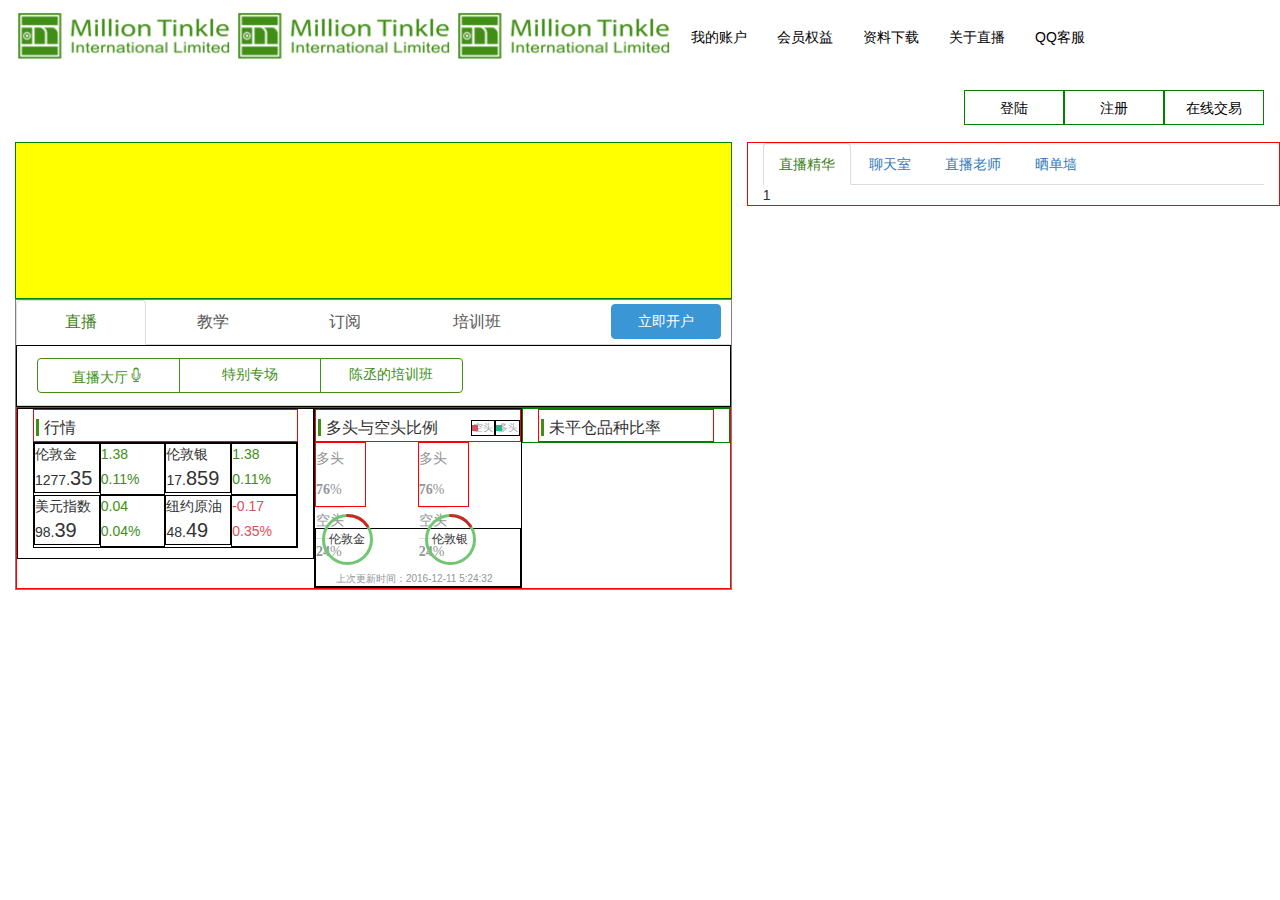
<file: index.html>
<!DOCTYPE html>
<html>

<head>
    <meta charset="utf-8">
    <meta http-equiv="X-UA-Compatible" content="IE=edge">
    <meta name="Viewport" content="width=device-width,inital-scale=1">
    <title></title>
    <link rel="stylesheet" href="bootstrap/css/bootstrap.css">
    <link rel="stylesheet" type="text/css" href="bootstrap/css/iconfont.css">
    <link rel="stylesheet" type="text/css" href="bootstrap/css/iconfont1.css">
    <style>
    html,
    body {
        width: 100%;
        height: 100%;
        overflow-y: hidden;
    }
    /*中间部分*/
    
    .content_nav {
        border: 1px solid red;
        padding: 0px;
    }
    /*中间视频部分*/
    
    .cont_top {
        display: block;
        border: 1px solid green;
        height: 60%;
        background-color: yellow;
        padding: 0px;
    }
    
    video {
        width: 100%;
        height: 100%;
    }
    /*    .navbar-header button {
        background-color: bisque;
    }*/
    
    .navbar-header span {
        color: #fff;
    }
    /*中间导航部分*/
    
    .cont_down {
        display: block;
        border: 1px solid gray;
        height: 50%;
        padding: 0px;
    }
    
    .cont_nav {
        padding: 0px;
    }
    
    .cont_nav ul li {
        width: 132px!important;
    }
    
    .cont_nav ul li a {
        text-align: center;
        color: #555;
        font-size: 1.6rem;
    }
    
    .nav-tabs > li.active > a,
    .nav-tabs > li.active > a:hover,
    .nav-tabs > li.active > a:focus {
        color: #408116;
        cursor: default;
        background-color: #fff;
        border: 1px solid #ddd;
        border-bottom-color: transparent;
    }
    /*立即开户按钮*/
    
    .account {
        width: 110px;
        height: 35px;
        margin-right: 10px;
        margin-top: 4px;
        background-color: #3a96d5;
        font-family: 微软雅黑;
        color: #fff;
        border-radius: 4px;
        border: 1px solid #3a96d5;
    }
    
    .nav_group {
        border: 1px solid black;
    }
    /*大号按钮组*/
    
    .bg-group {
        border-bottom: 1px solid #d2d2d2;
        width: 100%;
        height: 60px;
    }
    
    .bg-group button {
        border: 1px solid #408e16;
        color: #408e16;
        background-color: #fff;
        font-family: 微软雅黑;
        min-width: 20%;
        height: 35px;
        margin-top: 12px;
    }
    
    .bg-group button:hover {
        background-color: #408e16;
        color: #fff;
        border: 1px solid #408e16;
    }
    /*内容*/
    
    .cont_neirong {
        border: 1px solid red;
        overflow: hidden;
    }
    
    .cont_left {
        border: 1px solid black;
    }
    
    .cont_right {
        border: 1px solid black
    }
    /*行情*/
    
    .info {
        border: 1px solid red;
        min-height: 33px;
        overflow: hidden;
    }
    
    .info span {
        border-left: 3px solid #408e16;
        padding: 0px 5px;
        position: relative;
        left: 2px;
        top: 7px;
        font-size: 1.6rem;
        font-family: 微软雅黑;
    }
    
    .list-a ul {
        padding: 0px;
        border: 1px solid black;
        overflow: hidden;
    }
    
    .list-a ul li {
        border: 1px solid black;
        list-style: none;
        float: left;
        width: 25%!important;
        text-align: left;
    }
    
    .right-r {
        border: 1px solid black;
        padding: 0px;
    }
    
    .right-l {
        border: 1px solid green;
    }
    
    .fourth {
        border: 1px solid black;
        width: 12%;
        float: right;
        text-align: center;
        font-family: 微软雅黑;
        color: #a5a8ac;
        font-size: 1rem;
        margin-top: 10px;
    }
    
    .fourtha {
        border: 1px solid black;
        width: 12%;
        float: right;
        text-align: center;
        font-family: 微软雅黑;
        color: #a5a8ac;
        font-size: 1rem;
        margin-top: 10px;
    }
    
    .spe {
        width: 6px;
        height: 6px;
        background-color: #2bb488;
        position: absolute;
        top: 16px;
    }
    
    .empty {
        background-color: #c9555b;
    }
    
    .data {
        color: #939599;
        line-height: 30px;
        vertical-align: top;
        border: 1px solid red;
        height: 65px;
        float: left;
        padding: 0px;
    }
    
    .update {
        border: 1px solid black;
        margin-top: 86px;
        color: #939599;
        font-size: 1rem;
        padding: 0px 20px;
    }
    
    .circle {
        /*        width: 80px;
        float: right;
        text-align: center;
        position: absolute;
        top: -27px;
        right: 0px;
        position: absolute;*/
        width: 65px;
        height: 65px;
        padding: 0px;
        display: block;
        /* position: static; */
        margin-right: 0px;
        text-align: center;
    }
    
    .circle-jin {
        position: relative;
        top: 21px;
        font-size: 12px;
        font-weight: 200;
    }
    
    .circle canvas {
        position: relative;
        top: -20px;
    }
    
    .info span {
        border-left: 3px solid #408e16;
        padding: 0px 5px;
        font-size: 1.6rem;
        font-family: 微软雅黑;
    }
    
    .List {
        border: 1px solid green;
        width: 100%;
    }
    
    .course {
        width: 100%;
        border: 1px solid yellow;
        overflow: hidden;
    }
    
    .intortext {
        float: left;
        position: relative;
        left: 195px;
        top: -84px;
    }
    
    .intortext span {
        padding-left: 5px;
        font-family: 微软雅黑;
        font-size: 18px;
        color: #626366;
        padding-left: 5px;
        border-left: 3px solid #3b96d5;
    }
    
    .pagination {
        padding-left: 20px!important;
    }
    
    .pagination {
        display: inline-block;
        /*padding-left: 0;*/
        margin: 20px 0;
        border-radius: 4px;
    }
    
    .left-down ul li {
        /* border: 1px solid black; */
        width: 110px;
    }
    
    .pagination > li {
        display: block;
        max-width: 46px;
        float: left;
    }
    /*订阅*/
    
    .modal-title {
        /*margin: 15px;*/
        line-height: 1.42857143;
        text-align: center;
    }
    /*登录模态框*/
    
    .content {
        height: 400px;
        margin-top: 185px;
        width: 529px;
    }
    
    .header {
        min-height: 50px!important;
    }
    
    .zb-title {
        font-size: 24px;
        line-height: 60px;
        color: #444;
        text-align: center;
    }
    
    .zb-title span {
        display: inline-block;
        margin: 30px 19px 0;
        height: 1px;
        vertical-align: top;
        background: #aec7de;
        width: 23%;
/*        background-color: blue;*/
        height: 100%;
    }
    
    .zb-title span i {
        display: block;
        height: 1px;
        background: #5d8fbe;
        width: 60%;
    }
    
    .zb-login {
        float: right;
    }
    /*登录表单*/
    
    .formcont {
        margin-top: -10px;
    }
    
    .formcont .in_line {
        margin-top: 10px;
        height: 43px;
        position: relative;
        text-align: center;
    }
    
    .in_line .inuser {
        height: 43px;
        padding-left: 35px;
        width: 403px;
        font-size: 14px;
        line-height: 43px;
        font-family: 'Microsoft YaHei';
        background: 0 0;
        border: 1px solid #e2e2e2;
        border-radius: 4px;
        position: relative;
        /*left: -54px;*/
    }
    /*密码*/
    
    .in_line .inpwd {
        height: 43px;
        padding-left: 35px;
        width: 403px;
        /*color: #333;*/
        font-size: 14px;
        line-height: 43px;
        font-family: 'Microsoft YaHei';
        background: 0 0;
        border: 1px solid #e2e2e2;
        border-radius: 4px;
        position: relative;
        /*    left: -54px;*/
    }
    
    .login_option {
        font-size: 0;
        height: 30px;
        text-align: center;
        padding-left: 57px;
        font-family: 微软雅黑;
    }
    
    .login_option .option {
        display: inline-block;
        font-size: 14px;
        color: #666;
        line-height: 20px;
        margin-right: 16px;
        text-decoration: none;
        position: relative;
        top: 14px;
        left: 4px;
        float: left;
    }
    
    .in_line i {
        display: block;
        height: 30px;
        position: absolute;
        top: 7px;
        background-repeat: no-repeat;
    }
    
    .botbar {
        color: #999;
        line-height: 30px;
        font-size: 14px;
    }
    
    .fd,
    .fl {
        float: left;
        padding-left: 49px;
    }
    
    .auto-login {
        vertical-align: top;
        margin-top: 5px;
        margin-right: 3px;
    }
    
    .botbar a {
        color: #2980d1;
    }
    
    .error {
        float: left;
        width: 100%;
        color: #dd333d;
        font-size: 14px;
        height: 40px;
        line-height: 40px;
        text-align: center;
    }
    
    .error i {
        background-position: -150px -140px;
        width: 15px;
        height: 15px;
        display: inline-block;
        margin-right: 5px;
        margin-top: 9pt;
        vertical-align: top;
    }
    
    .btnbar {
        padding-top: 40px;
    }
    
    .set_submit {
        height: 47px;
        padding-left: 39px;
        width: 403px;
        font-size: 14px;
        font-family: 'Microsoft YaHei';
        background: #3b96d5;
        border: 1px solid #e2e2e2;
        border-radius: 4px;
        position: relative;
        left: 46px;
        color: #fff;
        font-size: 20px;
    }
    
    .fr {
        float: right;
        font-family: 微软雅黑;
        position: relative;
        left: -55px;
    }
    
    .back {
        position: relative;
        left: 262px;
    }
    
    .botbar a {
        color: #2980d1;
    }
    
    .radio {
        width: 20px;
        height: 20px;
        border-radius: 50%;
        display: block;
        /* border: 1px solid #B3B1B1; */
        float: left;
        position: relative;
        top: 5px;
        box-shadow: 0px 0px 2px #666666;
        /* background: blue; */
    }
    
    .login-bgcolor-change {
        background: -webkit-radial-gradient(blue 0%, #3b96d5 6px, white 8px);
        background: -moz-radial-gradient(blue 0%, #3b96d5 6px, white 8px);
        background: -ms-radial-gradient(blue 0%, #3b96d5 6px, white 8px);
        background: -o-radial-gradient(blue 0%, #3b96d5 6px, white 8px);
        background: radial-gradient(blue 0%, #3b96d5 6px, white 8px);
    }
    
    .in1_in2 {
        height: 43px;
        padding-left: 35px;
        width: 403px;
        color: #333;
        font-size: 14px;
        line-height: 43px;
        font-family: 'Microsoft YaHei';
        background: 0 0;
        border: 1px solid #e2e2e2;
        border-radius: 4px;
        position: relative;
        left: -36px;
    }
    
    .linea {
        display: block;
        position: relative;
        overflow: hidden;
        min-height: 42px;
        position: relative;
        left: 48px;
        width: 403px;
        border: 1px solid #dddddd;
        border-radius: 4px;
    }
    
    .rbtn {
        left: -7px;
    }
    
    .linea>input {
        left: 2px;
        position: absolute;
        border: none;
    }
    
    .linea>i {
        color: #a9b1c6;
        font-size: 20px;
        padding: 2px 21px;
        position: absolute;
        top: 8px;
        left: -13px;
    }
    
    .linea>span {
        position: relative;
        right: 9px;
        padding: 5px 10px;
        cursor: pointer;
        border-left: 1px solid #dddddd;
        text-shadow: 10px 0px #3b96d5;
        color: transparent;
        top: 10px;
        margin-left: 294px;
    }
    
    .linea>span:hover {
        text-decoration: underline;
    }
    
    .header {
        border-bottom: none!important;
    }
    /*培训班模态框*/
    
    .trainlist {
        font-size: 0;
        padding: 10px 0 30px;
    }
    
    .trainlist .headimg {
        width: 90pt;
        height: 90pt;
        overflow: hidden;
        border-radius: 50%;
        margin: 0 auto;
    }
    
    .trainlist li {
        display: inline-block;
        width: 303px;
        -moz-box-sizing: border-box;
        -webkit-box-sizing: border-box;
        -o-box-sizing: border-box;
        -ms-box-sizing: border-box;
        box-sizing: border-box;
        border: 1px solid #dcdfe3;
        color: #464852;
        padding: 20px 0;
        margin: 10px 5px 0;
        text-align: center;
        border-radius: 4px;
        overflow: hidden;
    }
    
    .trainlist .train_name {
        font-size: 18px;
        padding: 8px 0;
        font-weight: 700;
    }
    
    .trainlist .slogan {
        background: #f8f0de;
        display: inline-block;
        padding: 2px 15px;
        line-height: 20px;
        font-size: 14px;
        color: #a38442;
        border-radius: 24px;
    }
    
    .trainlist li>p {
        font-size: 14px;
        line-height: 21px;
        padding: 10px 20px;
        text-align: justify;
    }
    
    .trainlist .trainbtn {
        background: #3b96d5;
        display: inline-block;
        width: auto;
        padding: 0 25px;
        line-height: 24px;
        font-size: 14px;
        color: #fff;
        border-radius: 2px;
        margin: 0 5px;
        text-decoration: none;
    }
    
    .trainlist li .bm {
        font-size: 9pt;
        color: #999;
        display: block;
        line-height: 30px;
    }
    /*培训老是简介培训框*/
    
    .content_details {
        width: 831px;
        height: 606px;
        position: absolute;
        top: 31px;
        left: -119px;
    }
    
    .content_sub {
        width: 998px;
        height: 650px;
        margin-left: -107px;
    }
    
    .ratio-box {
        padding: 0px;
    }
    /*新导航*/
    
    .navbar-toggle {
        margin-top: 20px;
        margin-bottom: 20px;
    }
    
    .navbar {
        margin-bottom: 0px;
    }
    
    .navbar-brand,
    .navbar .collapse ul li {
        display: block;
        line-height: 70px;
        text-align: center;
        color: #000;
    }
    
    .navbar .collapse ul li a {
        height: 35px;
        display: inline-block;
        vertical-align: middle;
        padding-top: 0px;
        padding-bottom: 0px;
        line-height: 35px;
        color: #000;
    }
    
    .navbar .navbar-right li {
        /*        width: 100px;*/
    }
    
    .navbar .navbar-right li a {
        height: 35px;
        width: 100px;
        border: 1px green solid;
        text-align: center;
    }
    
    .navbar-header {
        display: block;
        /*width: 170px;*/
        height: 70px;
    }
    
    .navbar-brand {
        background: url("image/logo.png") no-repeat;
        display: block;
        width: 220px;
        /*height: 38px;*/
        margin: 0px !important;
        position: relative;
        top: 50%;
        -webkit-transform: translateY(-50%);
        -moz-transform: translateY(-50%);
        -ms-transform: translateY(-50%);
        -o-transform: translateY(-50%);
        transform: translateY(-50%);
    }
    
    .navbar-header button {
        background-color: bisque;
    }
    
    .navbar-header span {
        color: #fff;
    }
    video {
        width: 100%;
        height: 100%;
    }
    
    .nav-operator {
        clear: both;
    }
    
    .btn-operator,
    .nav-operator {
        height: 25px;
        padding: 0px, auto;
        width: 100%;
    }
    
    .btn-operator li {
        width: 33.33%;
    }
    @media (max-width: 768px){
        .nav-operator li{
            width: 33.33%;
            text-align: center;
        }
    }
    .btn-operator li,
    .nav-operator li {
        height: 25px;
        float: left;
        display: block;
        text-align: center;
    }
    
    .btn-operator li a,
    .nav-operator li a {
        height: 100%;
        font-size: 14px;
        padding-top: 0px;
        padding-bottom: 0px;
    }
    </style>
</head>

<body>
    <nav class="navbar" role="navigation">
        <div class="container-fluid">
            <div class="navbar-header">
                <button type="button" class="btn navbar-toggle collapsed" data-toggle="collapse" data-target="#bs-example-navbar-collapse-1">
                    <span class="sr-only">Toggle navigation</span>
                    <span class="icon-bar"></span>
                    <span class="icon-bar"></span>
                    <span class="icon-bar"></span>
                </button>
                <a class="navbar-brand" href="#"></a>
                <a class="navbar-brand" href="#"></a>
                <a class="navbar-brand" href="#"></a>
            </div>
            <div class="collapse navbar-collapse" id="bs-example-navbar-collapse-1">
                <ul class="nav navbar-nav">
                    <li class="active"><a href="#">我的账户</a></li>
                    <li><a href="#">会员权益</a></li>
                    <li><a href="#">资料下载</a></li>
                    <li><a href="#">关于直播</a></li>
                    <li><a href="#">QQ客服</a></li>
                </ul>
                <ul class="nav navbar-nav navbar-right">
                    <li><a href="#">登陆</a></li>
                    <li><a href="#">注册</a></li>
                    <li><a href="#">在线交易</a></li>
                </ul>
            </div>
        </div>
    </nav>
    <div class="container-fluid">
        <div class="row">
            <div class="col-lg-7">
                <div class="col-lg-12 cont_top">
                    <video>
                    </video>
                </div>
                <div class="col-lg-12 cont_down">
                    <div class="container-fluid cont_nav">
                        <ul class="nav nav-tabs" role="tablist" id="myTab" style="text-align: right;">
                            <li role="presentation" class="active"><a href="#home">直播</a></li>
                            <li role="presentation"><a href="#profile">教学</a></li>
                            <li role="presentation"><a href="#messages" class="" data-toggle="modal" data-target="#myModal">订阅</a></li>
                            <li role="presentation"><a href="#settings" class="" data-toggle="modal" data-target="#myModal2">培训班</a></li>
                            <button type="button" class="account">立即开户</button>
                        </ul>
                        <div class="tab-content">
                            <div role="tabpanel" class="tab-pane active" id="home">
                                <div class="nav_group">
                                    <div class="btn-group bg-group">
                                        <button type="button" class="btn bg-radio" style="margin-left: 20px;">直播大厅<span class="iconfont icon-huatong"></span></button>
                                        <button type="button" class="btn bg-special" data-toggle="modal" data-target="#myModal">特别专场</button>
                                        <button type="button" class="btn bg-class" data-toggle="modal" data-target="#myModal">陈丞的培训班</button>
                                    </div>
                                </div>
                                <div class="cont_neirong">
                                    <div class="col-lg-5 cont_left">
                                        <div class="info"><span><i></i>行情</span></div>
                                        <div class="list-a">
                                            <ul>
                                                <li>
                                                    <div class="item">
                                                        <span>伦敦金</span>
                                                    </div>
                                                    <div class="trend">
                                                        1277.<span style="font-size: 2rem;">35</span>
                                                    </div>
                                                </li>
                                                <li>
                                                    <div class="item">
                                                        <span style="color:#408e16;">1.38</span>
                                                    </div>
                                                    <div class="trend" style="padding: 5px 0px;">
                                                        <span style="color:#408e16;">0.11%</span>
                                                    </div>
                                                </li>
                                                <li class="r">
                                                    <div class="item">
                                                        <span>伦敦银</span>
                                                    </div>
                                                    <div class="trend">
                                                        17.<span style="font-size: 2rem;">859</span>
                                                    </div>
                                                </li>
                                                <li>
                                                    <div class="item">
                                                        <span style="color:#408e16;">1.38</span>
                                                    </div>
                                                    <div class="trend" style="padding: 5px 0px;">
                                                        <span style="color:#408e16;">0.11%</span>
                                                    </div>
                                                </li>
                                                <li>
                                                    <div class="item">
                                                        <span>美元指数</span>
                                                    </div>
                                                    <div class="trend">
                                                        98.<span style="font-size: 2rem;">39</span>
                                                    </div>
                                                </li>
                                                <li>
                                                    <div class="item">
                                                        <span style="color:#408e16;">0.04</span>
                                                    </div>
                                                    <div class="trend" style="padding: 5px 0px;">
                                                        <span style="color:#408e16;">0.04%</span>
                                                    </div>
                                                </li>
                                                <li class="r">
                                                    <div class="item">
                                                        <span>纽约原油</span>
                                                        <div class="trend" id="deltaPercent_CLWTI">
                                                            48.<span style="font-size: 2rem;">49</span>
                                                        </div>
                                                    </div>
                                                </li>
                                                <li>
                                                    <div class="item">
                                                        <span style="color:#df4d56;">-0.17</span>
                                                    </div>
                                                    <div class="trend" style="padding: 5px 0px;">
                                                        <span style="color:#df4d56;">0.35%</span>
                                                    </div>
                                                </li>
                                            </ul>
                                        </div>
                                    </div>
                                    <div class="col-lg-7 cont-right" style="padding:0px;">
                                        <div class="col-lg-6 right-r">
                                            <div class="info">
                                                <span><i></i>多头与空头比例</span>
                                                <div class="fourth">
                                                    <div class="spe"></div>
                                                    多头
                                                </div>
                                                <div class="fourtha">
                                                    <div class="spe empty"></div>
                                                    空头
                                                </div>
                                            </div>
                                            <div class="ratio">
                                                <div class="col-lg-6 ratio-box">
                                                    <div class="col-lg-6 data">
                                                        <span style="font-family:微软雅黑;">多头<b>76</b>%</span>
                                                        <br/><span class="a" style="margin-top: 2px;padding-top: 5px;border-top: 1px solid #dcdfe3;font-family:微软雅黑;">空头<b>24</b>%</span>
                                                    </div>
                                                    <div class="col-xs-6 circle" data-percent="60">
                                                        <b class="circle-jin">伦敦金</b>
                                                    </div>
                                                </div>
                                                <div class="col-lg-6 ratio-box">
                                                    <div class="col-lg-6 data">
                                                        <span style="font-family:微软雅黑;">多头<b>76</b>%</span>
                                                        <br/><span class="a" style="margin-top: 2px;padding-top: 5px;border-top: 1px solid #dcdfe3;font-family:微软雅黑;">空头<b>24</b>%</span>
                                                    </div>
                                                    <div class="col-xs-6 circle" data-percent="60">
                                                        <b class="circle-jin">伦敦银</b>
                                                    </div>
                                                </div>
                                            </div>
                                            <div class="update">
                                                上次更新时间：<span id="date">2016-12-11 5:24:32</span>
                                            </div>
                                        </div>
                                        <div class="col-lg-6 right-l">
                                            <div class="info">
                                                <span><i></i>未平仓品种比率</span>
                                            </div>
                                        </div>
                                    </div>
                                </div>
                            </div>
                            <div role="tabpanel" class="tab-pane" id="profile">
                                <div class="nav_group">
                                    <div class="btn-group bg-group">
                                        <button type="button" class="btn bg-radio" style="margin-left: 20px;">基础教学<span class="iconfont icon-huatong"></span></button>
                                        <button type="button" class="btn bg-special" data-toggle="modal" data-target="#myModal">谈金论道</button>
                                        <button type="button" class="btn bg-class" data-toggle="modal" data-target="#myModal">专家锦囊</button>
                                    </div>
                                    <div class="cont_neirong">
                                        <div class="List">
                                            <nav class="list-nav">
                                                <ul class="pagination">
                                                    <li><a href="#" style="color:#3a96d5;">&laquo;</a></li>
                                                    <li><a href="#">1</a></li>
                                                    <li><a href="#">2</a></li>
                                                    <li><a href="#">3</a></li>
                                                    <li><a href="#">4</a></li>
                                                    <li><a href="#">5</a></li>
                                                    <li><a href="#">6</a></li>
                                                    <li><a href="#">7</a></li>
                                                    <li><a href="#">8</a></li>
                                                    <li><a href="#">9</a></li>
                                                    <li><a href="#">10</a></li>
                                                    <li><a href="#">11</a></li>
                                                    <li><a href="#">12</a></li>
                                                    <li><a href="#">13</a></li>
                                                    <li><a href="#">14</a></li>
                                                    <li><a href="#">15</a></li>
                                                    <li><a href="#">16</a></li>
                                                    <li><a href="#">17</a></li>
                                                    <li><a href="#">18</a></li>
                                                    <li><a href="#">19</a></li>
                                                    <li><a href="#">20</a></li>
                                                    <li><a href="#" style="color:#3a96d5;">&raquo;</a></li>
                                                </ul>
                                            </nav>
                                            <div class="course">
                                                <div class="cpic">
                                                    <img src="bootstrap/images/coursepic.jpg" style="padding-left: 20px;" />
                                                </div>
                                                <div class="intortext">
                                                    <span style="padding-left: 5px;font-family: 微软雅黑;font-size: 18px;color: #626366;padding-left: 5px;">本集内容:</span>
                                                </div>
                                            </div>
                                        </div>
                                    </div>
                                </div>
                            </div>
                            <div role="tabpanel" class="tab-pane" id="messages">
                            </div>
                            <div role="tabpanel" class="tab-pane" id="settings">
                            </div>
                        </div>
                    </div>
                </div>
            </div>
            <div class="col-lg-5 content_nav">
                <div class="container-fluid">
                    <ul class="nav nav-tabs" role="tablist" id="Tab" style="text-align: right;">
                        <li role="presentation" class="active zb"><a href="#zb_cream">直播精华</a></li>
                        <li role="presentation" class="zb"><a href="#zb_chat">聊天室</a></li>
                        <li role="presentation" class="zb"><a href="#zb_teacher">直播老师</a></li>
                        <li role="presentation" class="zb"><a href="#zb_shaidan">晒单墙</a></li>
                    </ul>
                    <div class="tab-content">
                        <div role="tabpanel" class="tab-pane active" id="zb_cream">1</div>
                        <div role="tabpanel" class="tab-pane" id="zb_chat">2</div>
                        <div role="tabpanel" class="tab-pane" id="zb_teacher">3</div>
                        <div role="tabpanel" class="tab-pane" id="zb_shaidan">4</div>
                    </div>
                </div>
            </div>
        </div>
    </div>
    <!-- 登录、注册模态框 -->
    <div class="modal fade" id="myModal" style="z-index:999999;" tabindex="-1" role="dialog" aria-labelledby="myModalLabel" aria-hidden="true">
        <div class="modal-dialog">
            <div class="modal-content content">
                <div class="modal-header header">
                    <button type="button" class="close" data-dismiss="modal" aria-hidden="true">
                        &times;
                    </button>
                    <div class="zb-title modal-title" id="myModalLabel">
                        <span><i class="zb-login"></i></span> 直播间登录
                        <span><i></i></span>
                    </div>
                </div>
                <div class="modal-body">
                    <form style="position: relative;top: -23px;" id="login-form">
                        <div class="formcont">
                            <div class="in_line">
                                <i class="iconfont1 icon-phone" style="color: #a9b1c6;font-size: 19px;padding: 2px 55px;"></i>
                                <input type="text" name="mobilePhone" id="mobilePhone" placeholder="用户名/手机号/邮箱" class="inuser">
                            </div>
                            <div class="login_option">
                                <div class="radio login-bgcolor-change" value="1"></div>
                                <a href="#" class="option selected" lt="pwd">
                                          客户密码
                                      </a>
                                <div class="radio" value="2"></div>
                                <a href="#" class="option" lt="verify">
                                          动态密码
                                      </a>
                            </div>
                            <div class="in_line" id="line-pwd" lt="pwd" style="margin-top: 15px; display: block;">
                                <i class="iconfont1 icon-lock" style="color: #a9b1c6;font-size: 19px;padding: 2px 55px;position: relative 
                                      top:36px;"></i>
                                <input type="password" name="password" id="password" placeholder="密码" class="inpwd">
                            </div>
                            <div class="in_line linea" id="line-code" lt="verify" style="display:none;margin-top: 15px;">
                                <i class="iconfont1 icon-reportnumber" style="color: #a9b1c6;font-size: 20px;padding: 3px 24px; position: absolute;top: 8px;"></i>
                                <input type="text" name="verifyCode" id="verifyCode" placeholder="动态密码" class="in1_in2">
                                <span href="#" class="rbtn" ut="studio_login" t="120">获取动态码</span>
                            </div>
                            <div class="botbar" style="line-height:20px;padding-top: 10px;padding-bottom:10px;">
                                <div class="fl">
                                    <input type="checkbox" id="autoLogin" checked="checked" class="auto-login">
                                    <span>下次登录</span>
                                </div>
                                <a href="#" class="back">找回密码？</a>
                            </div>
                            <div class="error dn" style="display: none;">
                                <i></i> 手机号码不能为空！
                            </div>
                            <div class="btnbar">
                                <input type="button" class="set_submit" value="登录" id="logBtnSub">
                            </div>
                            <div class="botbar clearfix">
                                <span class="fr">
                                           您还没有金道直播间账号
                                           <a id="preRegBtn" href="javascript:void(0)">免费注册</a>

                                       </span>
                            </div>
                        </div>
                    </form>
                    <form style="position: relative;top: -32px; display: none;" id="register-form">
                        <div class="formcont">
                            <div class="in_line">
                                <i class="iconfont1 icon-phone" style="color: #a9b1c6;font-size: 19px;padding: 2px 49px;"></i>
                                <input type="text" name="mobilePhone" id="mobilePhone" placeholder="用户名/手机号/邮箱" class="inuser">
                            </div>
                            <div class="in_line">
                                <i class="iconfont1 icon-lock" style="color: #a9b1c6;font-size: 19px;padding: 2px 49px;position: relative 
                                      top:36px;"></i>
                                <input type="text" name="mobilePhone" id="mobilePhone" placeholder="设置密码" class="inuser">
                            </div>
                            <div class="in_line">
                                <i class="iconfont1 icon-lock" style="color: #a9b1c6;font-size: 19px;padding: 2px 49px;position: relative 
                                      top:36px;"></i>
                                <input type="text" name="mobilePhone" id="mobilePhone" placeholder="再次输入密码" class="inuser">
                            </div>
                            <div class="in_line linea" id="line-code" lt="verify" style="margin-top: 15px;">
                                <i class="iconfont1 icon-reportnumber" style="color: #a9b1c6;font-size: 20px;padding: 2px 21px; position: absolute;top: 8px;"></i>
                                <input type="text" name="verifyCode" id="verifyCode" placeholder="短信验证码" class="in1_in2">
                                <span href="#" class="rbtn" ut="studio_login" t="120">获取动态码</span>
                            </div>
                            <div class="error dn" style="display: none;">
                                <i></i> 手机号码不能为空！
                            </div>
                            <div class="btnbar">
                                <input type="button" class="set_submit" value="登录" id="logBtnSub">
                            </div>
                            <div class="botbar clearfix">
                                <span class="fr">
                                    已有账号，我要
                                    <a id="loginBtn" href="javascript:void(0)">登录</a>

                                </span>
                            </div>
                        </div>
                    </form>
                </div>
            </div>
        </div>
    </div>
    <!-- 培训班模态框 -->
    <div class="modal fade" id="myModal2" style="z-index:11111;" tabindex="-1" role="dialog" aria-labelledby="myModalLabel" aria-hidden="true">
        <div class="modal-dialog">
            <div class="modal-content content_sub">
                <div class="modal-header header">
                    <button type="button" class="close" data-dismiss="modal" aria-hidden="true">
                        &times;
                    </button>
                    <div class="zb-title modal-title" id="myModalLabel">
                        <span><i class="zb-login"></i></span>老师培训班
                        <span><i></i></span>
                    </div>
                </div>
                <div class="modal-body">
                    <div class="trainlist">
                        <li>
                            <div class="headimg"><img src="bootstrap/images/teacher1.jpg" width='120' height='120'></div>
                            <div class="train_name">李呱呱培训班（I）</div>
                            <div class="slogan">李呱呱</div>
                            <p></p>
                            <a href="javascript:void(0);" class="traindetails trainbtn" data-toggle="modal" data-target="#myModal">进入</a>
                            <span class="bm">已报名320人</span>
                        </li>
                        <li>
                            <div class="headimg"><img src="bootstrap/images/teacher3.jpg" width='120' height='120'></div>
                            <div class="train_name">陈丞培训班</div>
                            <div class="slogan">陈丞</div>
                            <p></p>
                            <a href="javascript:void(0);" class="traindetails trainbtn overbtn" data-toggle="modal" data-target="#myModal">已结束</a>
                            <span class="bm">已报名480人</span>
                        </li>
                    </div>
                </div>
            </div>
            <!-- /.modal-content -->
        </div>
        <!-- /.modal -->
    </div>
    <script src="bootstrap/js/jquery-3.0.0.min.js"></script>
    <script src="bootstrap/js/bootstrap.min.js"></script>
    <script src="bootstrap/js/jquery.easypiechart.min.js" type="text/javascript" charset="utf-8"></script>
    <script>
    $(document).ready(function() {
        $(".circle").easyPieChart({
            animate: 2000,
            barColor: "#CD2626", // 跑动的颜色
            trackColor: "#71C671", // 底色
            scaleColor: "rgba(0,0,0,0)", // 刻度线样式 这里透明
            size: 65 // 这里调整圆的大小
        });
    });


    //选项卡切换
    $('#myTab a').click(function(e) {
        e.preventDefault();
        $(this).tab('show');
    });

    $('#Tab a').click(function(e) {
        e.preventDefault();
        $(this).tab('show');
    });

    //表单的切换
    $("#preRegBtn").on("click", function() {
        $("#register-form").show();
        $("#login-form").hide();
        $("#myModalLabel").text("直播间注册");
    });

    $("#loginBtn").on("click", function() {
        $("#register-form").hide();
        $("#login-form").show();
        $("#myModalLabel").html(" <span><i class=\"zb-login\"></i></span> 直播间登录<span><i></i></span>");
    });
    </script>
    <!--     <script type="text/javascript">
    $(document).ready(function() {
        $(".circle").easyPieChart({
            animate: 2000,
            barColor: "#CD2626", // 跑动的颜色
            trackColor: "#71C671", // 底色
            scaleColor: "rgba(0,0,0,0)", // 刻度线样式 这里透明
            size: 80 // 这里调整圆的大小
        });
        // 微信的隐藏显示
        $(".div-webchat button").mouseenter(function() {
            $(".div-webchat button span").css("position", "relative");
            $(".div-webchat button i").css("position", "relative");
            $("#analystIntro").css("top","-10px");
            $(".wx_qrcode").show();
        });
        $(".div-webchat button").mouseleave(function() {
            $(".div-webchat button span").css("position", "static");
            $(".div-webchat button i").css("position", "static");
            $("#analystIntro").css("top","5px");
            $(".wx_qrcode").hide();
        });

        load_time();
        ad_turn();
        SetScroll();
    });

    //登录框登录方式切换
    $(".radio").on("click", function() {
        $(".radio").removeClass("login-bgcolor-change");
        $(this).addClass("login-bgcolor-change");
        var res = $(this).attr("value");
        if (res == 1) {
            $("#line-pwd").show();
            $("#line-code").hide();
        } else {
            $("#line-code").show();
            $("#line-pwd").hide();
        }
    });

    // 提示错误信息
    $("#logBtnSub").on("click", function() {
        $.ajax({
            url: "/",
            type: "POST",
            success: function(data) {
                $("錯誤提示的id").show();
            },
            error: function() {
                $("錯誤提示的id").show();
            }
        })
    })

    //时间
    function load_time() {
        var time = new Date();
        var m = time.getMonth() + 1;
        var t = time.getFullYear() + "-" + m + "-" + time.getDate() + "" + time.getHours() + ":" + time.getMinutes() + ":" + time.getSeconds();
        $("#date").html(t);

    }

    //选项卡切换
    $('#myTab a').click(function(e) {
        e.preventDefault();
        $(this).tab('show');
    });

    $('#Tab a').click(function(e) {
        e.preventDefault();
        $(this).tab('show');
    });


    //表单的切换
    $("#preRegBtn").on("click", function() {
        $("#register-form").show();
        $("#login-form").hide();
        $("#myModalLabel").text("直播间注册");
    });

    $("#loginBtn").on("click", function() {
        $("#register-form").hide();
        $("#login-form").show();
        $("#myModalLabel").html(" <span><i class=\"zb-login\"></i></span> 直播间登录<span><i></i></span>");
    });
    //广告滚动
    function ad_turn() {
        var i = 0;
        var fangxiang = 0;
        setInterval(function() {
            if (fangxiang == 0) {
                // 往左移動
                var width = $(".ban_ul li").width() * (i + 1);
                $(".ban_ul").animate({
                    right: width
                });
                i++;
                if (i >= 2) {
                    fangxiang = 1;
                }
            } else {
                //往右移動
                var width = $(".ban_ul li").width() * (i);
                $(".ban_ul").animate({
                    right: width
                });
                i--;
                if (i < 0) {
                    fangxiang = 0;
                }
            }
        }, 1000);
    }
    $(window).resize(function() {
        SetScroll();
    });
    //内容滑动
    function SetScroll() {
        var windowHeight = $(window).height();
        var navTop = $(".content-Right ul").offset().top + $(".content-Right ul").height();

        $(".tab-content").height(windowHeight - navTop);
    }

    // 聊天框 图标滑动效果
    $(".tbtn").on("mouseenter", function() {
        $(this).children().eq(0).slideUp();
        // console.log($(this).children().eq(1));
    });
    $(".tbtn").on("mouseleave", function() {
        $(this).children().eq(0).slideDown();
    });
    </script> -->
</body>

</html>
</file>
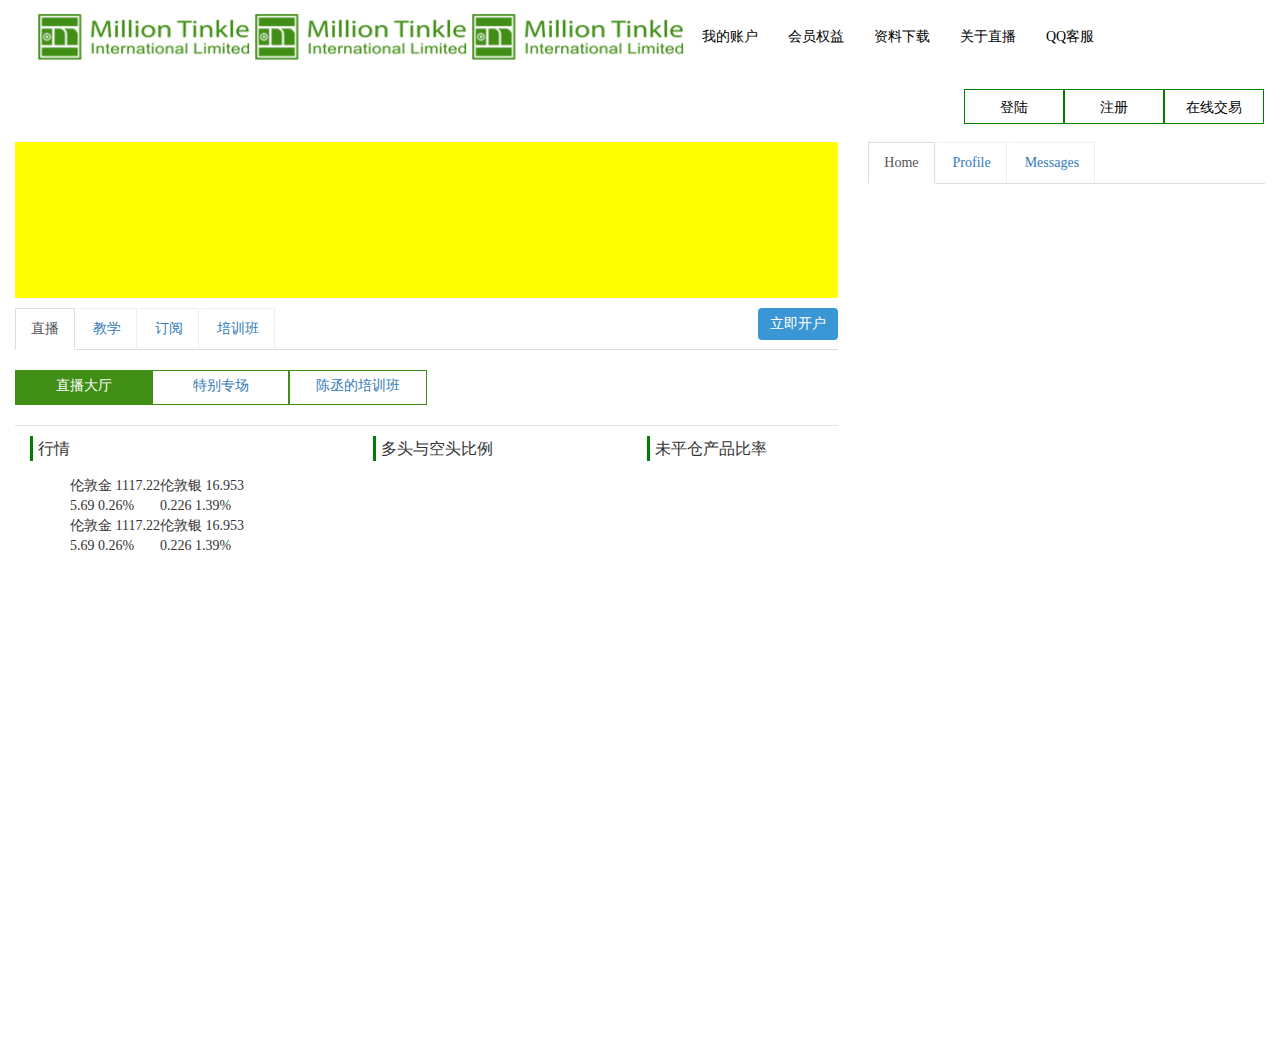
<file: test.html>
<!DOCTYPE html>
<html>

<head>
    <meta charset="utf-8">
    <meta http-equiv="X-UA-Compatible" content="IE=edge">
    <meta name="Viewport" content="width=device-width,inital-scale=1">
    <title></title>
    <link rel="stylesheet" href="bootstrap/css/bootstrap.css">
    <link rel="stylesheet" href="bootstrap/css/base.css">
    <link rel="stylesheet" type="text/css" href="bootstrap/css/iconfont.css">
    <link rel="stylesheet" type="text/css" href="bootstrap/css/iconfont1.css">
    <style type="text/css">
    video {
        width: 100%;
        height: 100%;
    }
    
    .content {
        height: 100%;
    }
    
    .nav-tabs {
        background-color: #fff;
    }
    
    .nav-tabs li a {
        border-radius: 0px;
        border-right: 1px solid #eeeeee;
        border-top: 1px solid #eeeeee;
    }
    
    .content_tabs {
        margin-top: 10px;
    }
    
    .li-btn-open {
        float: right !important;
    }
    
    .li-btn-open button {
        background-color: #3A96D5;
        border: none;
        color: #fff;
    }
    
    .nav-pills {
        margin-top: 20px;
    }
    
    .nav-pills > li {
        height: 35px;
        text-align: center;
        border: 1px solid #408E16;
        margin-left: 0px !important;
        margin-right: 0px;
        padding: 0px;
    }
    
    .nav-pills > li a {
        height: 100%;
        border-radius: 0px;
        padding-top: 5px;
        padding-bottom: 5px;
    }
    
    .nav-pills > li.active > a,
    .nav-pills > li.active > a:hover,
    .nav-pills > li.active > a:focus {
        background-color: #408E16;
    }
    
    .div-Market {
        border-top: 1px solid #DDE1E4;
        margin-top: 20px;
        padding-top: 5px;
    }
    
    .marketTitle {
        width: 100%;
        height: 35px;
        line-height: 25px;
        font-size: 16px;
        padding-top: 5px;
        padding-bottom: 5px;
    }
    
    .marketTitle span {
        font-size: 16px;
        padding: 0px;
        width: 3px;
        height: 100%;
        background-color: green;
        display: block;
        float: left;
        margin-right: 5px;
    }
    .market{
        width: 100%;
        height: 100%;
    }
    .market ul{
        width: 100%;
        height: 50%;
        display: block;
    }
    .market ul li{
        float: left;
    }
    .market .marketItem{
        height: 100%;
    }
    </style>
</head>

<body>
    <nav class="navbar" role="navigation">
        <div class="container-fluid">
            <div class="navbar-header">
                <button type="button" class="btn navbar-toggle collapsed" data-toggle="collapse" data-target="#bs-example-navbar-collapse-1">
                    <span class="sr-only">Toggle navigation</span>
                    <span class="icon-bar"></span>
                    <span class="icon-bar"></span>
                    <span class="icon-bar"></span>
                </button>
            </div>
            <div class="collapse navbar-collapse" id="bs-example-navbar-collapse-1">
                <ul class="nav navbar-nav">
                    <li><img src="image/logo.png" alt=""></li>
                    <li><img src="image/logo.png" alt=""></li>
                    <li><img src="image/logo.png" alt=""></li>
                    <li class="active"><a href="#">我的账户</a></li>
                    <li><a href="#">会员权益</a></li>
                    <li><a href="#">资料下载</a></li>
                    <li><a href="#">关于直播</a></li>
                    <li><a href="#">QQ客服</a></li>
                </ul>
                <ul class="nav navbar-nav navbar-right">
                    <li><a href="#">登陆</a></li>
                    <li><a href="#">注册</a></li>
                    <li><a href="#">在线交易</a></li>
                </ul>
            </div>
        </div>
    </nav>
    <div class="container-fluid content">
        <div class="row">
            <div class="col-lg-8">
                <div class="col-lg-12 content_video" style="background-color: yellow;">
                    <video>
                    </video>
                </div>
                <div class="col-lg-12 content_tabs">
                    <div class="row">
                        <ul class="nav nav-tabs" role="tablist">
                            <li role="presentation" class="active"><a href="#Direct">直播</a></li>
                            <li role="presentation"><a href="#Teaching">教学</a></li>
                            <li role="presentation"><a href="#Subscription">订阅</a></li>
                            <li role="presentation"><a href="#Training ">培训班</a></li>
                            <li class="li-btn-open">
                                <button class="btn">立即开户</button>
                            </li>
                        </ul>
                        <div class="tab-content">
                            <div role="tabpanel" class="tab-pane active" id="Direct">
                                <ul class="nav nav-pills" role="tablist">
                                    <li role="presentation" class="active col-lg-2 col-xs-12"><a href="#">直播大厅</a></li>
                                    <li role="presentation" class="col-lg-2 col-xs-12"><a href="#">特别专场</a></li>
                                    <li role="presentation" class="col-lg-2 col-xs-12"><a href="#">陈丞的培训班</a></li>
                                </ul>
                                <div class="div-Market">
                                    <div class="container-fluid">
                                        <div class="row">
                                            <div class="col-md-5">
                                                <div class="marketTitle">
                                                    <span></span>行情
                                                </div>
                                                <div class="market">
                                                    <ul>
                                                        <li>
                                                            <div class="marketItem">
                                                                <span>伦敦金</span>
                                                                <span>1117.22</span>
                                                            </div>
                                                            <div class="marketValue">
                                                                <span>5.69</span>
                                                                <span>0.26%</span>
                                                            </div>
                                                        </li>
                                                        <li>
                                                            <div class="marketItem">
                                                                <span>伦敦银</span>
                                                                <span>16.953</span>
                                                            </div>
                                                            <div class="marketValue">
                                                                <span>0.226</span>
                                                                <span>1.39%</span>
                                                            </div>
                                                        </li>
                                                    </ul>
                                                    <ul style="clear: both;">
                                                        <li>
                                                            <div class="marketItem">
                                                                <span>伦敦金</span>
                                                                <span>1117.22</span>
                                                            </div>
                                                            <div class="marketValue">
                                                                <span>5.69</span>
                                                                <span>0.26%</span>
                                                            </div>
                                                        </li>
                                                        <li>
                                                            <div class="marketItem">
                                                                <span>伦敦银</span>
                                                                <span>16.953</span>
                                                            </div>
                                                            <div class="marketValue">
                                                                <span>0.226</span>
                                                                <span>1.39%</span>
                                                            </div>
                                                        </li>
                                                    </ul>
                                                </div>
                                            </div>
                                            <div class="col-md-4">
                                                <div class="marketTitle">
                                                    <span></span>多头与空头比例
                                                </div>
                                            </div>
                                            <div class="col-md-3">
                                                <div class="marketTitle">
                                                    <span></span>未平仓产品比率
                                                </div>
                                            </div>
                                        </div>
                                    </div>
                                </div>
                            </div>
                            <div role="tabpanel" class="tab-pane" id="Teaching">
                                2
                            </div>
                            <div role="tabpanel" class="tab-pane" id="Subscription">
                                3
                            </div>
                            <div role="tabpanel" class="tab-pane" id="Training ">
                                4
                            </div>
                        </div>
                    </div>
                </div>
            </div>
            <div class="col-lg-4">
                <ul class="nav nav-tabs" role="tablist">
                    <li role="presentation" class="active"><a href="#">Home</a></li>
                    <li role="presentation"><a href="#">Profile</a></li>
                    <li role="presentation"><a href="#">Messages</a></li>
                </ul>
            </div>
        </div>
    </div>
    <script src="bootstrap/js/jquery-3.0.0.min.js"></script>
    <script src="bootstrap/js/bootstrap.min.js"></script>
    <script src="bootstrap/js/jquery.easypiechart.min.js" type="text/javascript" charset="utf-8"></script>
    <script type="text/javascript">
    //选项卡切换
    $("ul[role='tablist'] a").click(function(e) {
        e.preventDefault();
        $(this).tab('show');
    });

    // $('#Tab a').click(function(e) {
    //     e.preventDefault();
    //     $(this).tab('show');
    // });
    </script>
</body>

</html>
</file>
<file: bootstrap/css/iconfont.css>
@font-face {font-family: "iconfont";
 src:url('../fonts/iconfont.ttf') format('truetype');
}

.iconfont {
  font-family:"iconfont" !important;
  font-size:16px;
  font-style:normal;
  -webkit-font-smoothing: antialiased;
  -webkit-text-stroke-width: 0.2px;
  -moz-osx-font-smoothing: grayscale;
}

.icon-huatong:before { content: "\e61c"; }
</file>
<file: bootstrap/css/iconfont1.css>
@font-face {font-family: "iconfont1";
  src:url('../fonts/iconfont1.ttf') format('truetype');
}

.iconfont1 {
  font-family:"iconfont1" !important;
  font-size:16px;
  font-style:normal;
  -webkit-font-smoothing: antialiased;
  -webkit-text-stroke-width: 0.2px;
  -moz-osx-font-smoothing: grayscale;
}

.icon-phone:before { content: "\e6b4"; }

.icon-lock:before { content: "\e602"; }

.icon-reportnumber:before { content: "\e9c8"; }
</file>
<file: bootstrap/css/base.css>
html,
body {
    width: 100%;
    height: 100%;
    font-family: 'STFangsong';
    /*background-color: #ECECEC;*/
}
ul li
{
    list-style-type: none;
}

/*新导航*/

.navbar-toggle {
    margin-top: 20px;
    margin-bottom: 20px;
}

.navbar {
    margin-bottom: 0px;
    background-color: #fff;
}

.navbar-brand,
.navbar .collapse ul li {
    display: block;
    line-height: 70px;
    text-align: center;
    color: #000;
}

.navbar .collapse ul li a {
    height: 35px;
    display: inline-block;
    vertical-align: middle;
    padding-top: 0px;
    padding-bottom: 0px;
    line-height: 35px;
    color: #000;
}

.navbar .navbar-right li {
    /*        width: 100px;*/
}

.navbar .navbar-right li a {
    height: 35px;
    width: 100px;
    border: 1px green solid;
    text-align: center;
}

.navbar-header {
    display: block;
    /*width: 170px;*/
    height: 70px;
    padding-left:10px;
    padding-right: 10px;
}

.navbar-brand {
    background: url("../../image/logo.png") no-repeat;
    display: block;
    width: 220px;
    /*height: 38px;*/
    margin: 0px !important;
    position: relative;
    top: 50%;
    -webkit-transform: translateY(-50%);
    -moz-transform: translateY(-50%);
    -ms-transform: translateY(-50%);
    -o-transform: translateY(-50%);
    transform: translateY(-50%);
}

.navbar-header button {
    background-color: bisque;
    width: 100%;
    margin:0px;

}

.navbar-header span {
    color: #fff;
}

.nav-operator {
    clear: both;
}

.btn-operator,
.nav-operator {
    height: 25px;
    padding: 0px, auto;
    width: 100%;
}

.btn-operator li {
    width: 33.33%;
}

@media (max-width: 768px) {
    .nav-operator li {
        width: 33.33%;
        text-align: center;
    }
    .navbar-collapse {
        width: 100%;
        margin-left: 0px !important;
        margin-right: 0px !important;
    }
}

.btn-operator li,
.nav-operator li {
    height: 25px;
    float: left;
    display: block;
    text-align: center;
}

.btn-operator li a,
.nav-operator li a {
    height: 100%;
    font-size: 14px;
    padding-top: 0px;
    padding-bottom: 0px;
}
</file>
